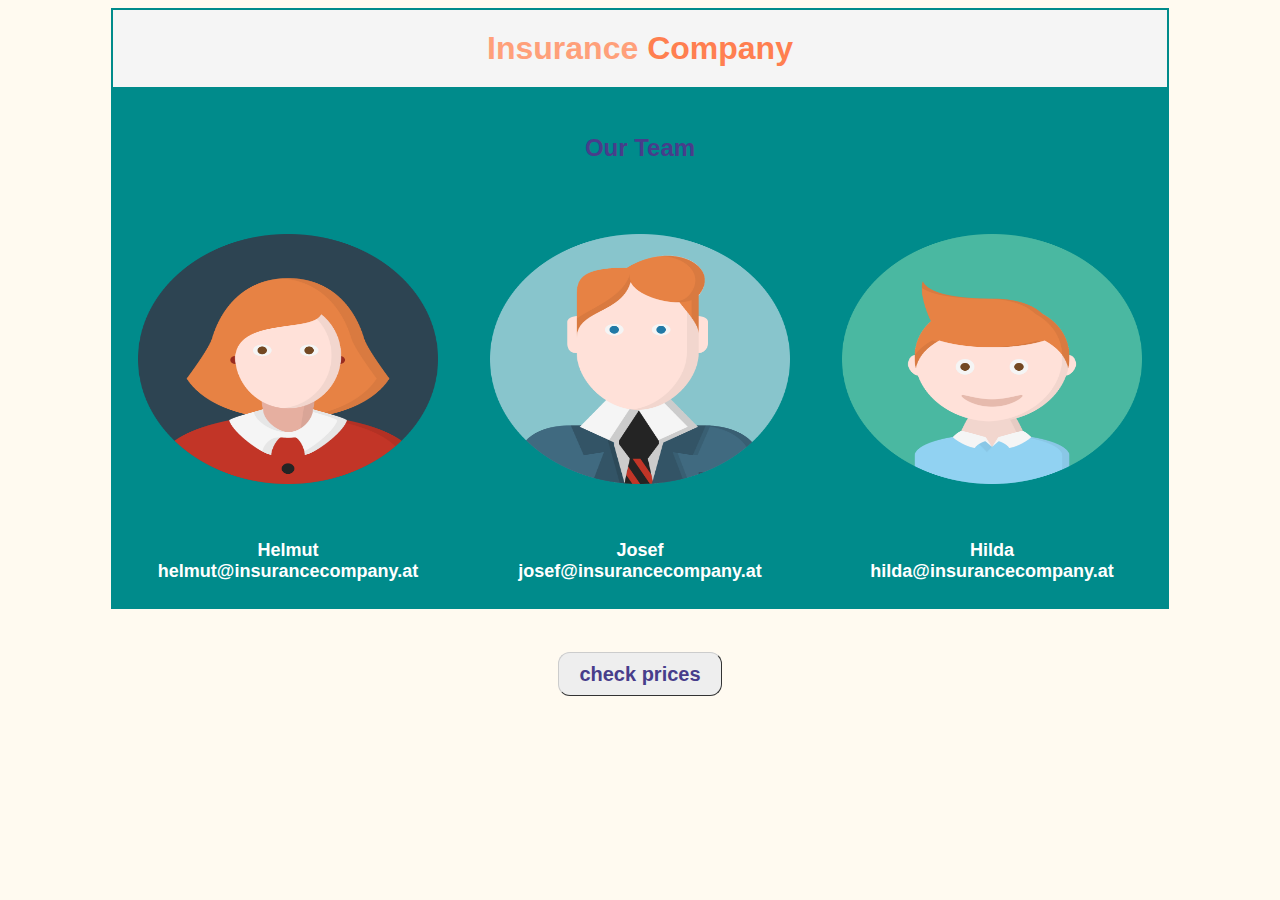
<file: Index.html>
<!DOCTYPE html>
<html>
<head>
	<meta charset="utf-8">
	<title>INSURANCE COMPANY</title>
	<link href="stylesheet.css" rel="stylesheet" type= "text/css" >
	
</head>
<body>
	<table align="center">
		<tr>
			<th colspan="6"> <span class="styleForFirstPart">Insurance</span> <span class="styleForSndPart">Company</span> </th>	
		</tr>
		<tr>
			<td colspan="6"><h2>Our Team</h2></td>
		</tr>
	
		<tr>
			<td><a href="img/person1.png" target="_blank"><img src="img/person1.png"></a></td>
			<td><a href="img/person2.png" target="_blank"><img src="img/person2.png"></a></td>
			<td><a href="img/person3.png" target="_blank"><img src="img/person3.png"></a></td>
			
			
		</tr>
		<tr class="styleColorWhite">
			<td>
				Helmut<br>helmut@insurancecompany.at				
			</td>
			<td>
				Josef<br>josef@insurancecompany.at				
			</td>
			<td>
				Hilda<br>hilda@insurancecompany.at				
			</td>
		</tr>

	</table>

    <br><br><br>
	<div>
		<a href="insuranceQuote.html" class="likeAButton">check prices</a>
	</div>

</body>
</html>
</file>
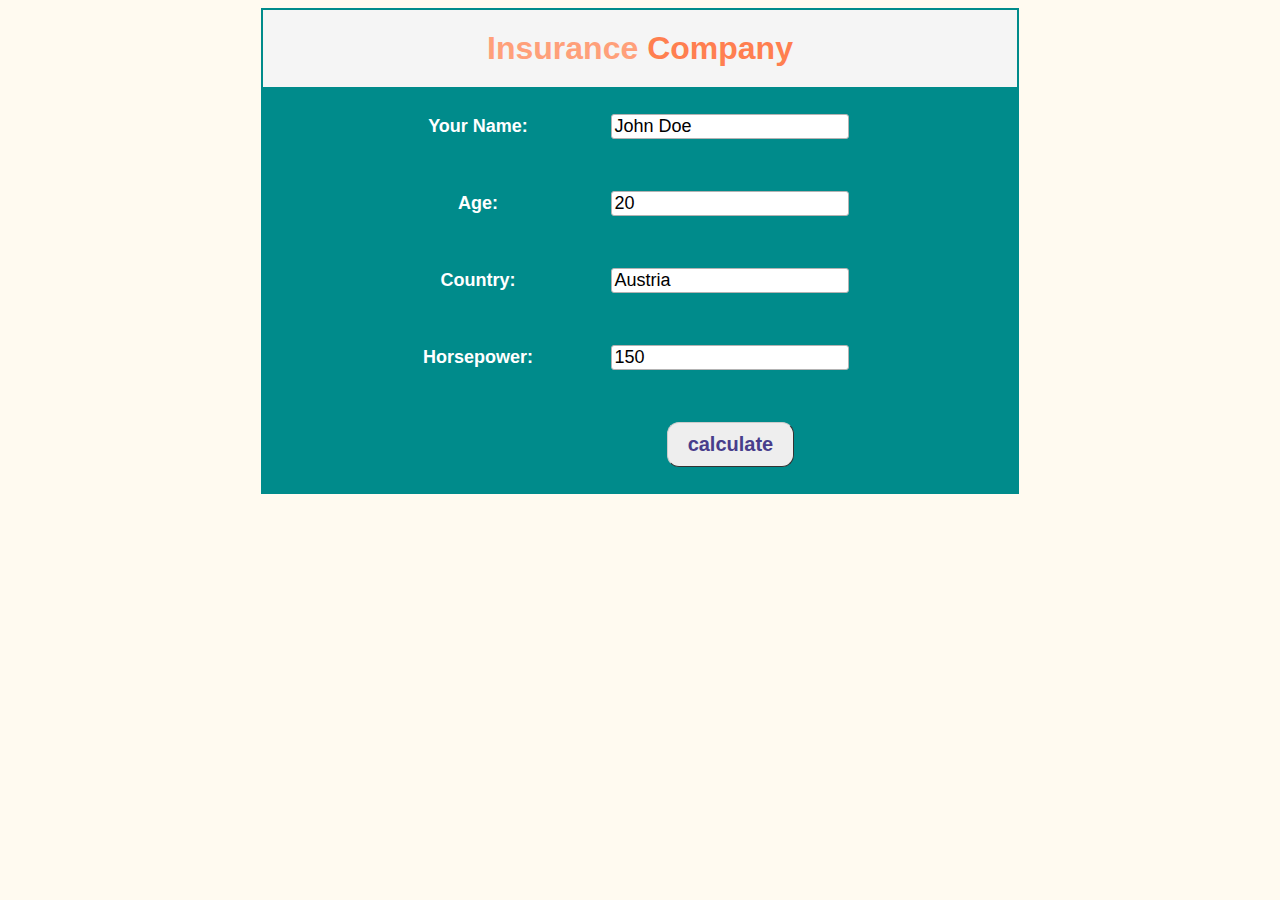
<file: insuranceQuote.html>
<!DOCTYPE html>
<html>
<head>
	<title>INSURANCE COMPANY</title>
<link href="stylesheet.css" rel="stylesheet" type= "text/css" >
<script >
	var name =  "John Doe";
	var age = 20;
	var country = "Austria";
	var horse_power =  150;
	function initializePage() {
		document.getElementById("name").value = name;
		document.getElementById("age").value = age;
		document.getElementById("country").value = country;
		document.getElementById("horsepower").value = horse_power;
	}
	function calculateInsurance() {
		name = document.getElementById("name").value;
		age = document.getElementById("age").value;
		country = document.getElementById("country").value;
		horse_power =  document.getElementById("horsepower").value;		
 		document.getElementById("onlyParagraph").innerHTML = horse_power * 100 / age + 150;
 		return false;
	}
</script>
</head>
<body onload="initializePage()">
<form action="javascript:calculateInsurance()">
	<table align="center">
		<tr>
			<th colspan="6"> <span class="styleForFirstPart">Insurance</span> <span class="styleForSndPart">Company</span> </th>	
		</tr>
		<tr>			
		  <td>&nbsp;</td>
		  <td>&nbsp;</td>
		  <td><label for="name"><span class="styleColorWhite">Your Name:</span></label>
		  </td>
		  <td><input type="text" name="name" id="name" value="" />
		  </td>
		  <td>&nbsp;</td>
		  <td>&nbsp;</td>
		</tr>	
		<tr>
		  <td>&nbsp;</td>
		  <td>&nbsp;</td>
		  <td><label for="age"><span class="styleColorWhite">Age: </span></label>
		  </td>
		  <td><input type="text" name="age" id="age" value="">
		  </td>	
		  <td>&nbsp;</td>
		  <td>&nbsp;</td>
		</tr>	
		<tr>
		  <td>&nbsp;</td>
		  <td>&nbsp;</td>	
		  <td><label for="country"><span class="styleColorWhite">Country: </span></label>
		  </td>
		  <td><input type="text" name="country" id="country" value="" />
		  </td>
		  <td>&nbsp;</td>
		  <td>&nbsp;</td>
		</tr>	
		<tr>
		  <td>&nbsp;</td>
		  <td>&nbsp;</td>
		  <td><label for="horsepower"><span class="styleColorWhite">Horsepower: </span></label>
		  </td>
		  <td><input type="text" name="horsepower" id="horsepower" value="" />
		  </td>
		  <td>&nbsp;</td>
		  <td>&nbsp;</td>
		</tr>
		<tr>
		  <td>&nbsp;</td>
		  <td>&nbsp;</td>
		  <td>	
			<label><span>&nbsp;</span></label> 
		  </td>
		  <td>
			<button type="submit" onclick="calculateInsurance()" class="likeAButton">calculate</button>
		  </td>
		  <td>&nbsp;</td>
		  <td>&nbsp;</td>
		</tr>
	</table>
</form>
<p id="onlyParagraph"></p>
</body>
</html>
</file>
<file: stylesheet.css>
h2 {
	color: #483D8B;
}

img {
	width: 300px;
	height:250px;
}

th {
	font-size: 2em;
	background-color: #F5F5F5;
	padding: 20px;

}

body {
	font-family: sans-serif;
	font-size:1em;
	text-align: center;
	background-color:#FFFAF0; 

}
table {
	background-color:#008B8B;
	width: 60%;
}

td {
	padding:25px;
}

input {
	font-size: 18px;
	border-bottom-color: #b3b3b3;
    border-bottom-left-radius: 3px;
    border-bottom-right-radius: 3px;
    border-bottom-style: solid;
    border-bottom-width: 1px;
    border-left-color: #b3b3b3;
    border-left-style: solid;
    border-left-width: 1px;
    border-right-color: #b3b3b3;
    border-right-style: solid;
    border-right-width: 1px;
    border-top-color: #b3b3b3;
    border-top-left-radius: 3px;
    border-top-right-radius: 3px;
    border-top-style: solid;
    border-top-width: 1px;`
}

.styleForFirstPart{
	color:#FFA07A;
}
.styleForSndPart{
	color:#FF7F50;
	font-weight: bold;
}

.styleColorWhite {
	color: white;
	font-weight: bold;
	font-size: 18px;
}

.likeAButton {
  	font: bold 20px Arial;
  	text-decoration: none;
  	background-color: #EEEEEE;
  	color: #483D8B;
  	padding: 10px 20px 10px 20px;
  	border-top: 1px solid #CCCCCC;
  	border-right: 1px solid #333333;
  	border-bottom: 1px solid #333333;
  	border-left: 1px solid #CCCCCC;
  	border-radius: 12px;
}
</file>
